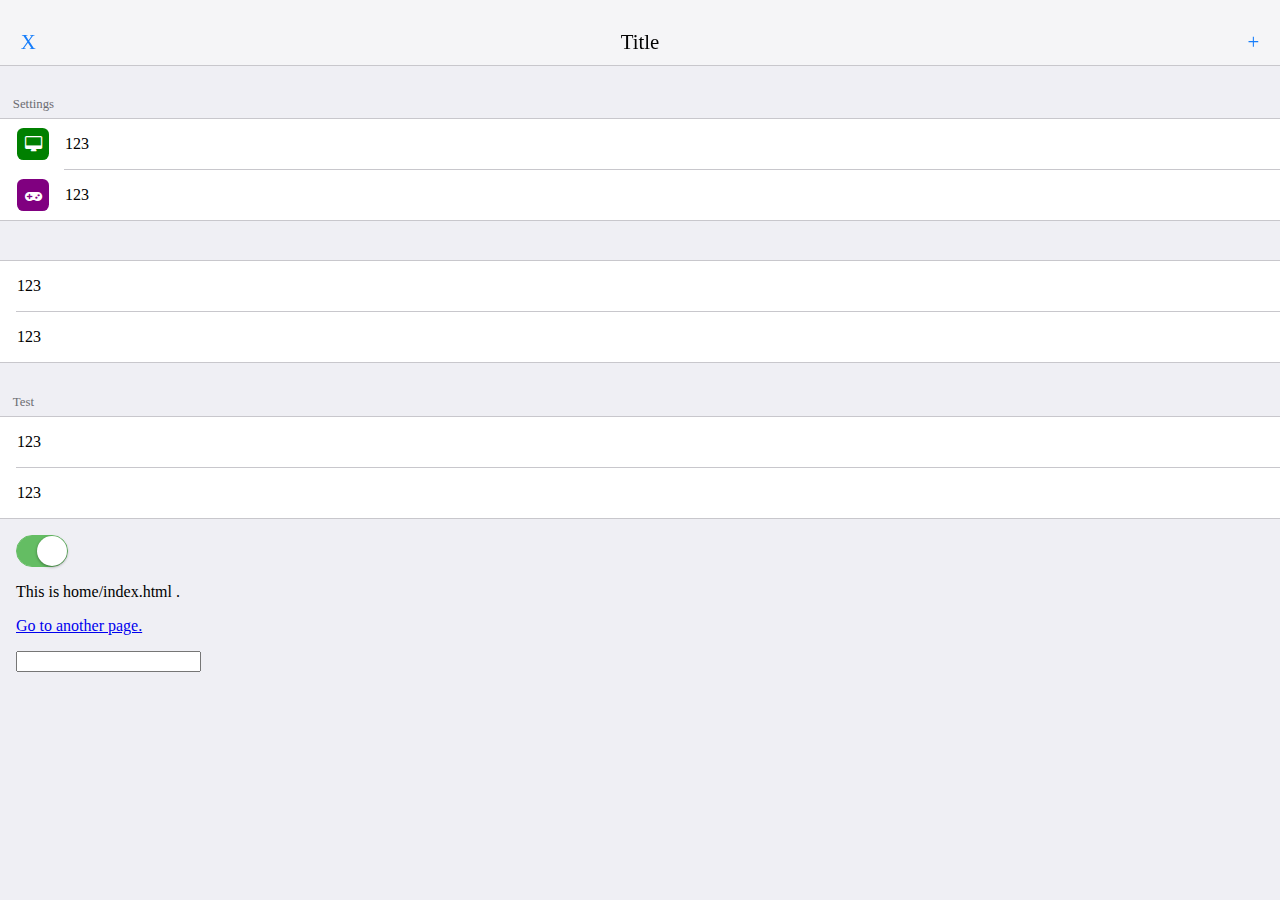
<file: startup.html>
<!-- This is the entry point for pagecomb mvc -->
<!-- DO NOT change the existed content -->
<!DOCTYPE html>
<html>
	<head>
		<link href="./assets/styles/pagecomb.css" rel="stylesheet" />
		<link href="./assets/styles/switchery.css" rel="stylesheet" />
		<link href="./assets/styles/font-awesome.min.css" rel="stylesheet" />
		<script src="./assets/scripts/jquery-1.11.3.min.js"></script>
		<script src="./assets/scripts/touch-0.2.14.min.js"></script>
		<script src="./assets/scripts/switchery.js"></script>
		<script src="./assets/scripts/pagecomb.js"></script>
	</head>
	<body>
		<iframe id="pagecomb-pool"></iframe>
		<script>
			Startup();
		</script>
	</body>
</html>
</file>
<file: assets/styles/pagecomb.css>
body {
	margin: 0;
	font-family: MyriadPro-Regular;
}

.container {
	padding-top: 20px;
	position: absolute;
	top: 0;
	left: 0;
	width: 100%;
	height: calc(100% - 20px);
	transition: margin 0.2s ease;
	z-index: 0;
	box-shadow: 0 0 0.8em rgba(0,0,0,0.2);
	background-color: rgb(239,239,244);
}

#pagecomb-pool {
	display: none;
}

.navigator {
	position: fixed;
	top: 0;
	left: 0;
	padding-top: 20px;
	height: 2.8em;
	background-color: rgba(245,245,247,0.98);
	width: 100%;
	z-index: 500;
	border-bottom: 0.07em solid rgb(200,199,204);
	transition: opacity 0.2s ease, margin 0.2s ease;
}

.navigator.alpha {
	background-color: rgba(0,0,0,0);
}

.navigator .title {
	line-height: 1.3em;
	font-size: 1.3em;
	padding: 0.4em 0;
	width: 100%;
	margin: 0 auto;
	text-align: center;
	transition: opacity 0.2s ease, margin 0.2s ease;
	color: rgb(3,3,3);
}

.navigator .left {
	top: 20px;
	line-height: 1.3em;
	font-size: 1.3em;
	padding: 0.4em 0;
	margin: 0 auto;
	text-align: left;
	position: absolute;
	left: 1em;
	z-index: 501;
	transition: opacity 0.2s ease, margin 0.2s ease;
	color: rgb(23,126,251);
}

.navigator .right {
	top: 20px;
	line-height: 1.3em;
	font-size: 1.3em;
	padding: 0.4em 0;
	margin: 0 auto;
	text-align: left;
	position: absolute;
	right: 1em;
	z-index: 501;
	transition: opacity 0.2s ease, margin 0.2s ease;
	color: rgb(23,126,251);
}

.wrap-cont {
	margin-top: 2.8em;
	width: 100%;
}

.list-view-title {
	font-size: 0.8em;
	padding: 0.5em 1em;
	padding-top: 2.5em;
	color: rgb(109,109,114);
}

.list-view-outer {
	background-color: #fff;
	border-top: 0.07em solid rgb(200,199,204);
	border-bottom: 0.07em solid rgb(200,199,204);
}

.list-view {
	margin-left: 1em;
	table-layout: fixed;
    width: calc(100% - 1em);
    border-collapse: collapse;
    border-spacing: 0;
}

.list-view td {
	font-size: 1em;
	height: 3em;
}

.list-view td:last-child {
	border-bottom: 0.07em solid rgb(200,199,204);
}

.list-view tr:last-child td {
	border-bottom: none;
}

.inner-content {
	padding: 0 1em;
}

.icon-small {
	width: 1em;
	height: 1em;
	font-size: 1em;
	line-height: 1em;
	padding: 0.5em;
	background-color: #000;
	border-radius: 0.4em;
	color: #fff;
	text-align: center;
	position: relative;
}

input[type="checkbox"] { 
	position: absolute;
	opacity: 0;
}

/* Normal Track */
input[type="checkbox"].ios-switch + div {
	vertical-align: middle;
	width: 40px;	height: 20px;
	border: 1px solid rgba(0,0,0,.4);
	border-radius: 999px;
	background-color: rgba(0, 0, 0, 0.1);
	-webkit-transition-duration: .4s;
	-webkit-transition-property: background-color, box-shadow;
	box-shadow: inset 0 0 0 0px rgba(0,0,0,0.4);
	margin: 15px 1.2em 15px 2.5em;
}

/* Checked Track (Blue) */
input[type="checkbox"].ios-switch:checked + div {
	width: 40px;
	background-position: 0 0;
	background-color: #3b89ec;
	border: 1px solid #0e62cd;
	box-shadow: inset 0 0 0 10px rgba(59,137,259,1);
}

/* Tiny Track */
input[type="checkbox"].tinyswitch.ios-switch + div {
	width: 34px;	height: 18px;
}

/* Big Track */
input[type="checkbox"].bigswitch.ios-switch + div {
	width: 50px;	height: 25px;
}

/* Green Track */
input[type="checkbox"].green.ios-switch:checked + div {
	background-color: #00e359;
	border: 1px solid rgba(0, 162, 63,1);
	box-shadow: inset 0 0 0 10px rgba(0,227,89,1);
}

/* Normal Knob */
input[type="checkbox"].ios-switch + div > div {
	float: left;
	width: 18px; height: 18px;
	border-radius: inherit;
	background: #ffffff;
	-webkit-transition-timing-function: cubic-bezier(.54,1.85,.5,1);
	-webkit-transition-duration: 0.4s;
	-webkit-transition-property: transform, background-color, box-shadow;
	-moz-transition-timing-function: cubic-bezier(.54,1.85,.5,1);
	-moz-transition-duration: 0.4s;
	-moz-transition-property: transform, background-color;
	box-shadow: 0px 2px 5px rgba(0, 0, 0, 0.3), 0px 0px 0 1px rgba(0, 0, 0, 0.4);
	pointer-events: none;
	margin-top: 1px;
	margin-left: 1px;
}

/* Checked Knob (Blue Style) */
input[type="checkbox"].ios-switch:checked + div > div {
	-webkit-transform: translate3d(20px, 0, 0);
	-moz-transform: translate3d(20px, 0, 0);
	background-color: #ffffff;
	box-shadow: 0px 2px 5px rgba(0, 0, 0, 0.3), 0px 0px 0 1px rgba(8, 80, 172,1);
}

/* Tiny Knob */
input[type="checkbox"].tinyswitch.ios-switch + div > div {
	width: 16px; height: 16px;
	margin-top: 1px;
}

input[type="checkbox"].tinyswitch.ios-switch:checked + div > div {
	-webkit-transform: translate3d(16px, 0, 0);
	-moz-transform: translate3d(16px, 0, 0);
	box-shadow: 0px 2px 5px rgba(0, 0, 0, 0.3), 0px 0px 0 1px rgba(8, 80, 172,1);
}

input[type="checkbox"].bigswitch.ios-switch + div > div {
	width: 23px; height: 23px;
	margin-top: 1px;
}

input[type="checkbox"].bigswitch.ios-switch:checked + div > div {
	-webkit-transform: translate3d(25px, 0, 0);
	-moz-transform: translate3d(16px, 0, 0);
	box-shadow: 0px 4px 8px rgba(0, 0, 0, 0.3), 0px 0px 0 1px rgba(8, 80, 172,1);
}

input[type="checkbox"].green.ios-switch:checked + div > div {
	box-shadow: 0px 2px 5px rgba(0, 0, 0, 0.3), 0 0 0 1px rgba(0, 162, 63,1);
}
</file>
<file: assets/styles/switchery.css>
/*
 *
 * Main stylesheet for Switchery.
 * http://abpetkov.github.io/switchery/
 *
 */

/* Switchery defaults. */

.switchery {
  background-color: #fff;
  border: 1px solid #dfdfdf;
  border-radius: 20px;
  cursor: pointer;
  display: inline-block;
  height: 30px;
  position: relative;
  vertical-align: middle;
  width: 50px;

  -moz-user-select: none;
  -khtml-user-select: none;
  -webkit-user-select: none;
  -ms-user-select: none;
  user-select: none;

  -webkit-box-sizing: content-box;
  -moz-box-sizing: content-box;
  box-sizing: content-box;

  -webkit-background-clip: content-box;
  background-clip: content-box;
}

.switchery > small {
  background: #fff;
  border-radius: 100%;
  box-shadow: 0 1px 3px rgba(0, 0, 0, 0.4);
  height: 30px;
  position: absolute;
  top: 0;
  width: 30px;
}

/* Switchery sizes. */

.switchery-small {
  border-radius: 20px;
  height: 20px;
  width: 33px;
}

.switchery-small > small {
  height: 20px;
  width: 20px;
}

.switchery-large {
  border-radius: 40px;
  height: 40px;
  width: 66px;
}

.switchery-large > small {
  height: 40px;
  width: 40px;
}
</file>
